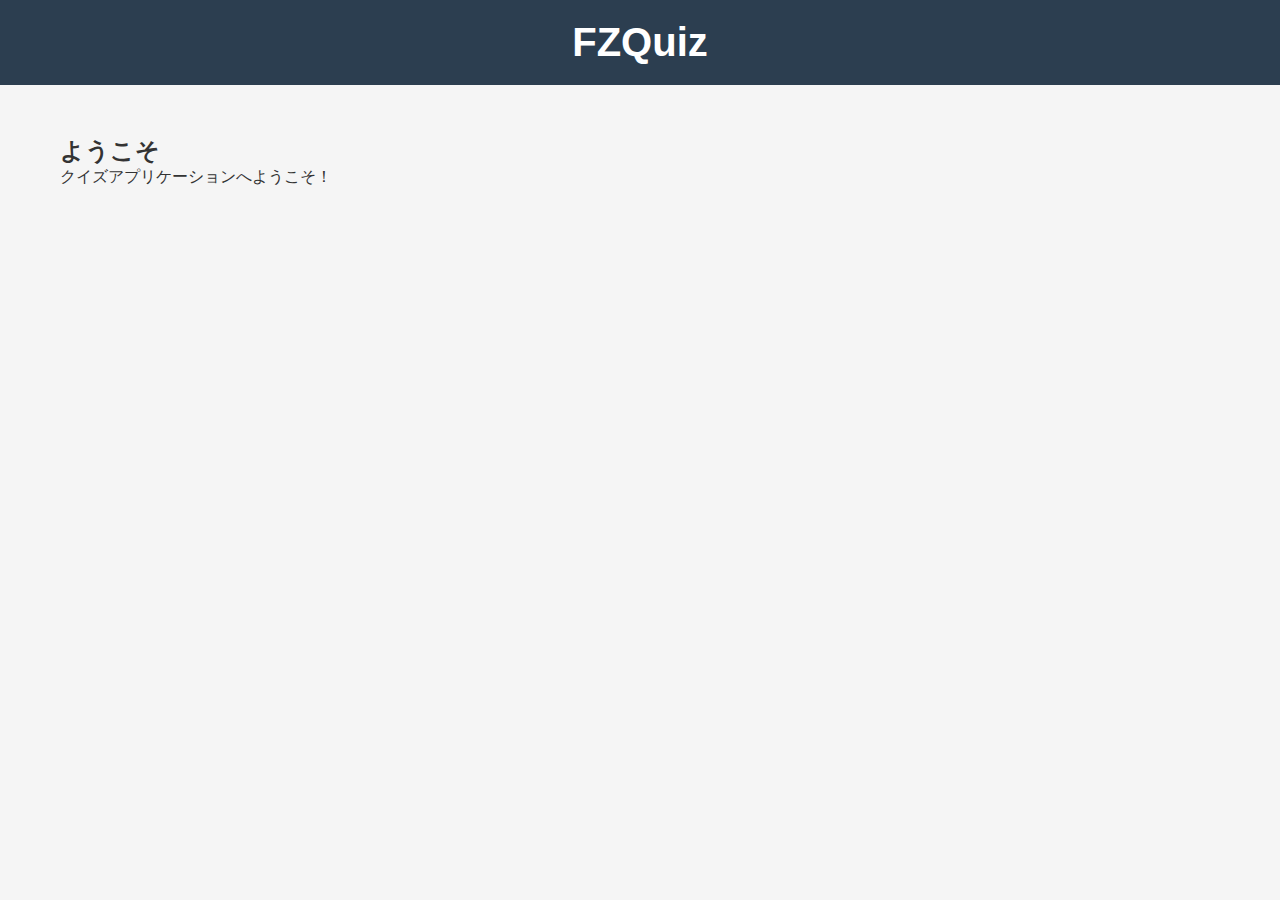
<file: FZQuiz.html>
<!DOCTYPE html>
<html lang="ja">
<head>
    <meta charset="UTF-8">
    <meta name="viewport" content="width=device-width, initial-scale=1.0">
    <title>FZQuiz</title>
    <style>
        * {
            margin: 0;
            padding: 0;
            box-sizing: border-box;
        }
        
        body {
            font-family: 'Segoe UI', Tahoma, Geneva, Verdana, sans-serif;
            background-color: #f5f5f5;
            color: #333;
        }
        
        .container {
            max-width: 1200px;
            margin: 0 auto;
            padding: 20px;
        }
        
        header {
            background-color: #2c3e50;
            color: white;
            padding: 20px 0;
            text-align: center;
            margin-bottom: 30px;
        }
        
        h1 {
            font-size: 2.5em;
            font-weight: 700;
        }
    </style>
</head>
<body>
    <header>
        <h1>FZQuiz</h1>
    </header>
    
    <main class="container">
        <section>
            <h2>ようこそ</h2>
            <p>クイズアプリケーションへようこそ！</p>
        </section>
    </main>
    
    <script>
        // JavaScriptコードをここに記述します
    </script>
</body>
</html>
</file>
